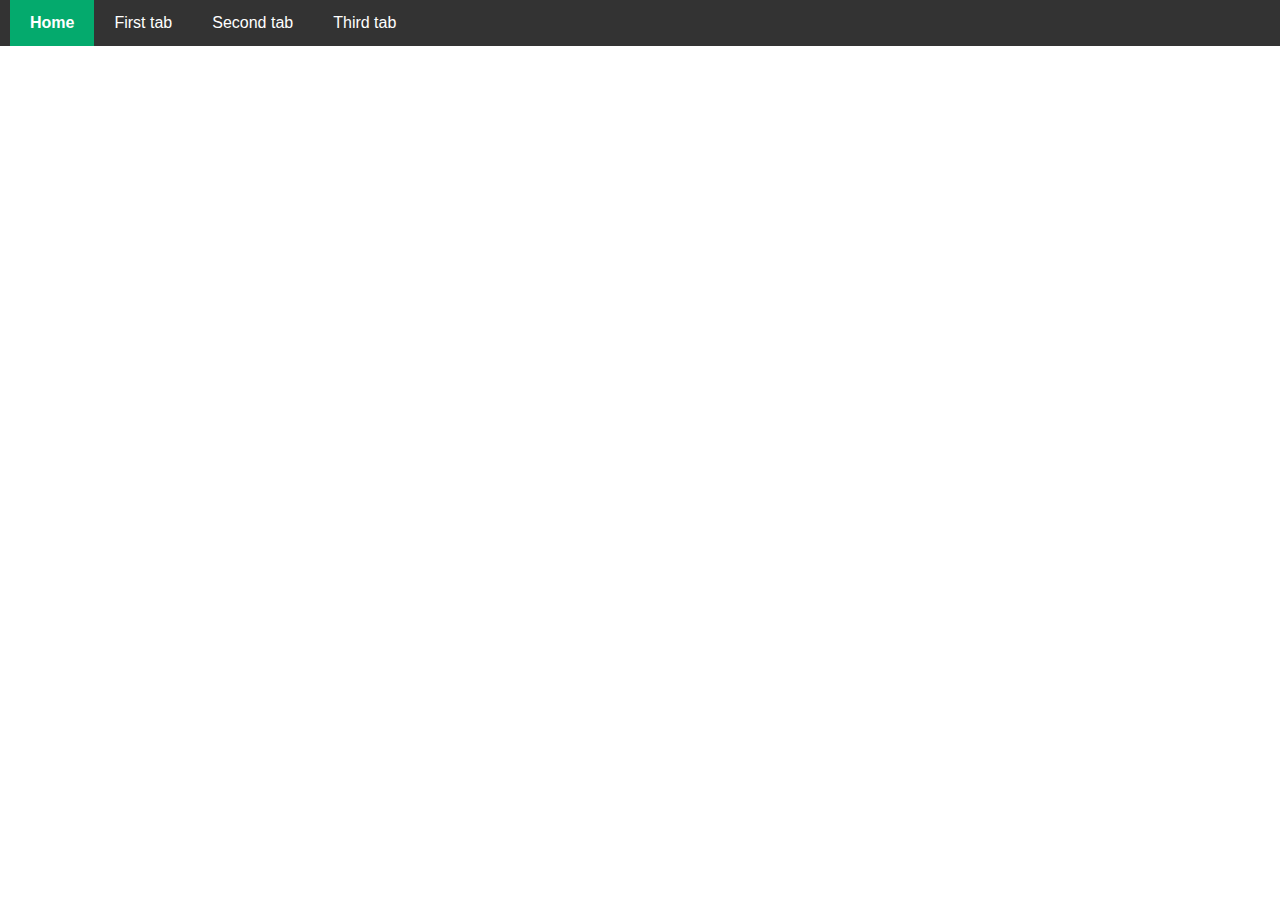
<file: index.html>
<!DOCTYPE html>
<html lang="en">
<head>
    <meta charset="UTF-8">
    <meta name="viewport" content="width=device-width, initial-scale=1.0">
    <title>Document</title>
    <link rel="stylesheet" href="style.css">
</head>
<body>
    <div class="topnav">
        <a class="active" href="home.html" id="home">Home</a>
        <a href="firsttab.html" id="first">First tab</a>
        <a href="secondtab.html"  id="second">Second tab</a>
        <a href="thirdtab.html" id="third">Third tab</a>
      </div>
      <script src="script.js"></script>
</body>
</html>
</file>
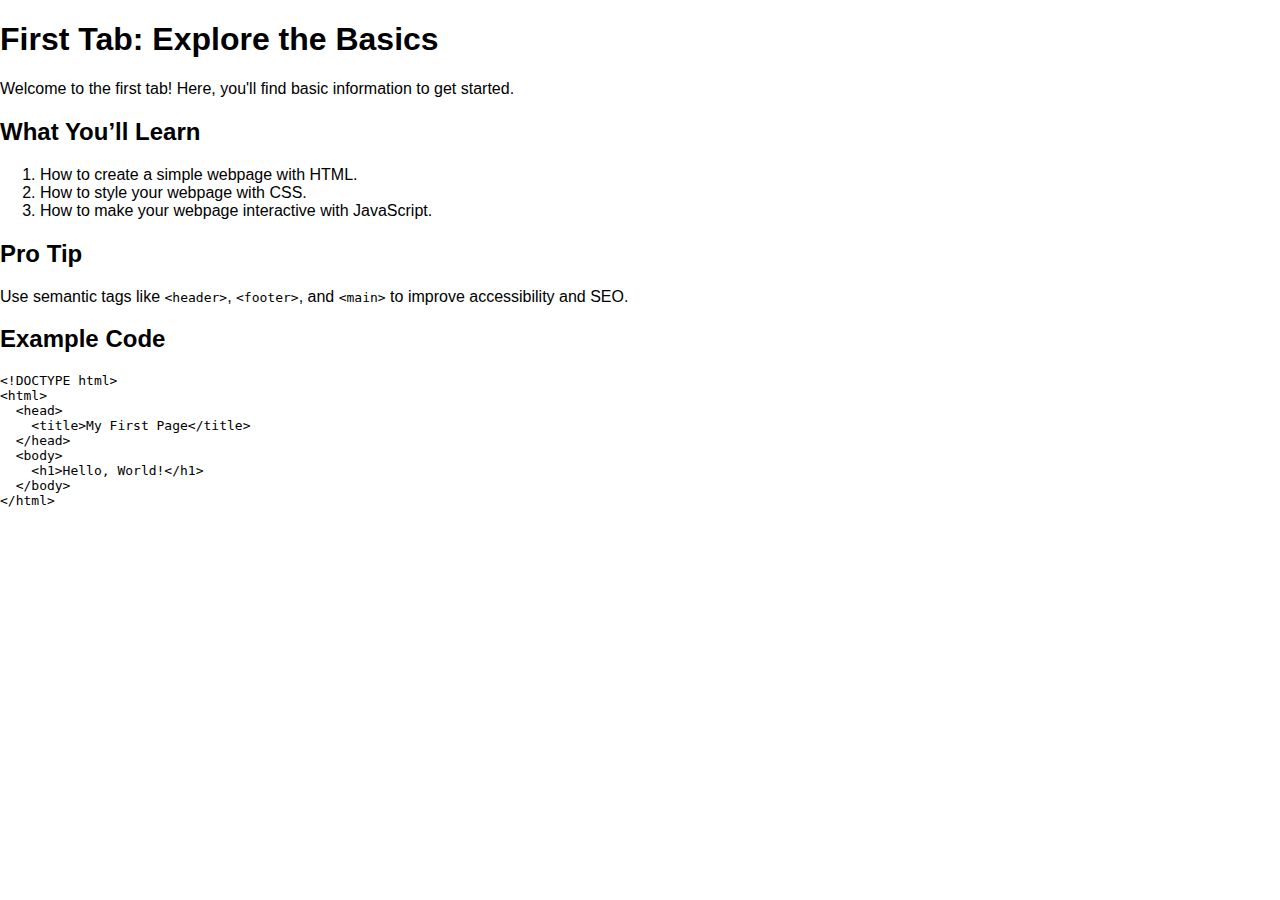
<file: firsttab.html>
<!DOCTYPE html>
<html lang="en">
<head>
    <meta charset="UTF-8">
    <meta name="viewport" content="width=device-width, initial-scale=1.0">
    <title>First Tab</title>
    <link rel="stylesheet" href="style.css">
</head>
<body>
    <h1>First Tab: Explore the Basics</h1>
    <p>Welcome to the first tab! Here, you'll find basic information to get started.</p>
    
    <!-- Introduction Section -->
    <h2>What You’ll Learn</h2>
    <ol>
        <li>How to create a simple webpage with HTML.</li>
        <li>How to style your webpage with CSS.</li>
        <li>How to make your webpage interactive with JavaScript.</li>
    </ol>
    
    <!-- Pro Tip Section -->
    <h2>Pro Tip</h2>
    <p>Use semantic tags like <code>&lt;header&gt;</code>, <code>&lt;footer&gt;</code>, and <code>&lt;main&gt;</code> to improve accessibility and SEO.</p>

    <!-- Example Code -->
    <h2>Example Code</h2>
    <pre>
&lt;!DOCTYPE html&gt;
&lt;html&gt;
  &lt;head&gt;
    &lt;title&gt;My First Page&lt;/title&gt;
  &lt;/head&gt;
  &lt;body&gt;
    &lt;h1&gt;Hello, World!&lt;/h1&gt;
  &lt;/body&gt;
&lt;/html&gt;
    </pre>
</body>
</html>
</file>
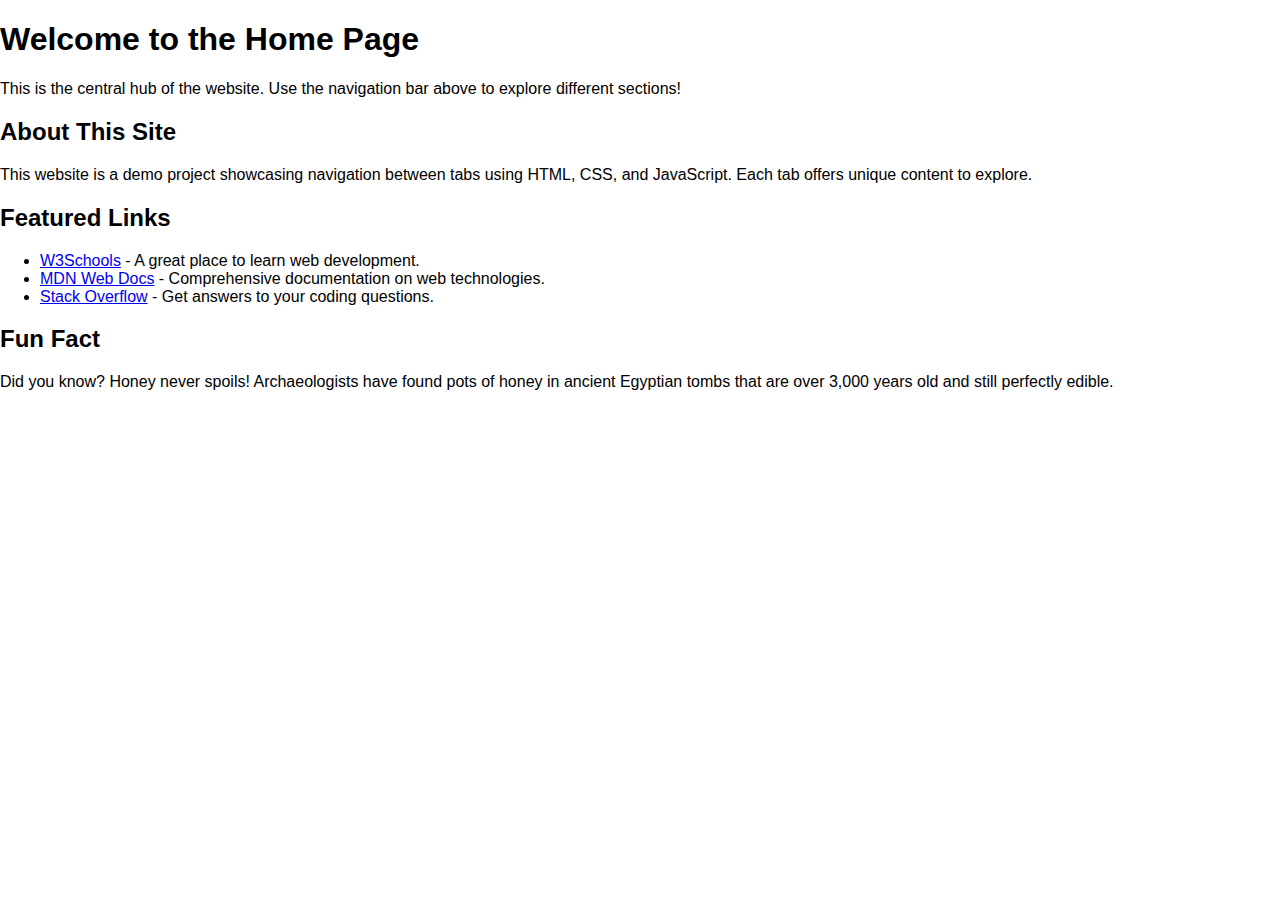
<file: home.html>
<!DOCTYPE html>
<html lang="en">
<head>
    <meta charset="UTF-8">
    <meta name="viewport" content="width=device-width, initial-scale=1.0">
    <title>Home</title>
    <link rel="stylesheet" href="style.css">
</head>
<body>
    <h1>Welcome to the Home Page</h1>
    <p>This is the central hub of the website. Use the navigation bar above to explore different sections!</p>
    
    <!-- About Section -->
    <h2>About This Site</h2>
    <p>This website is a demo project showcasing navigation between tabs using HTML, CSS, and JavaScript. Each tab offers unique content to explore.</p>
    
    <!-- Featured Links Section -->
    <h2>Featured Links</h2>
    <ul>
        <li><a href="https://www.w3schools.com" target="_blank">W3Schools</a> - A great place to learn web development.</li>
        <li><a href="https://developer.mozilla.org" target="_blank">MDN Web Docs</a> - Comprehensive documentation on web technologies.</li>
        <li><a href="https://www.stackoverflow.com" target="_blank">Stack Overflow</a> - Get answers to your coding questions.</li>
    </ul>

    <!-- Fun Fact Section -->
    <h2>Fun Fact</h2>
    <p>Did you know? Honey never spoils! Archaeologists have found pots of honey in ancient Egyptian tombs that are over 3,000 years old and still perfectly edible.</p>
</body>
</html>
</file>
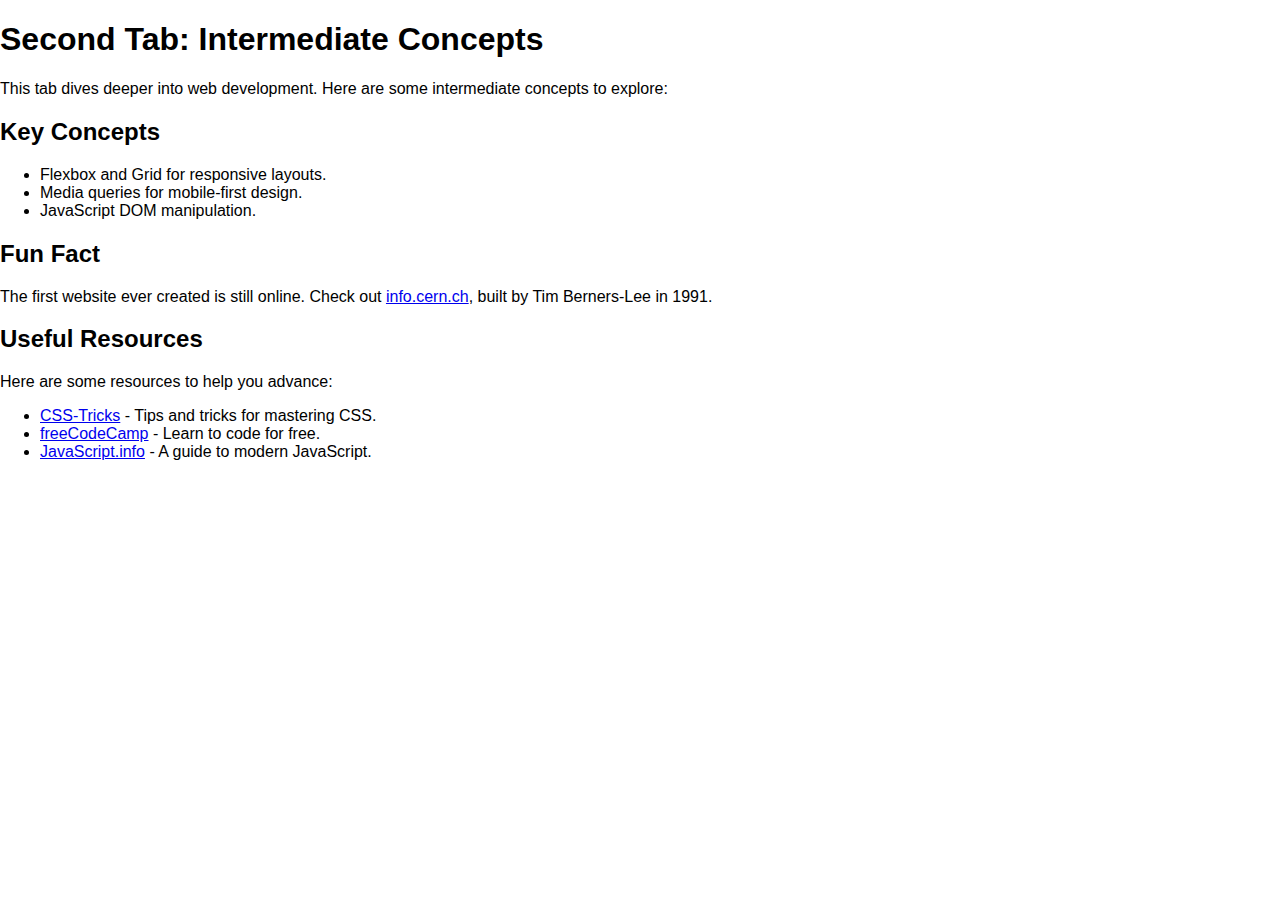
<file: secondtab.html>
<!DOCTYPE html>
<html lang="en">
<head>
    <meta charset="UTF-8">
    <meta name="viewport" content="width=device-width, initial-scale=1.0">
    <title>Second Tab</title>
    <link rel="stylesheet" href="style.css">
</head>
<body>
    <h1>Second Tab: Intermediate Concepts</h1>
    <p>This tab dives deeper into web development. Here are some intermediate concepts to explore:</p>
    
    <!-- Key Concepts Section -->
    <h2>Key Concepts</h2>
    <ul>
        <li>Flexbox and Grid for responsive layouts.</li>
        <li>Media queries for mobile-first design.</li>
        <li>JavaScript DOM manipulation.</li>
    </ul>

    <!-- Fun Fact Section -->
    <h2>Fun Fact</h2>
    <p>The first website ever created is still online. Check out <a href="http://info.cern.ch" target="_blank">info.cern.ch</a>, built by Tim Berners-Lee in 1991.</p>

    <!-- Resource Links Section -->
    <h2>Useful Resources</h2>
    <p>Here are some resources to help you advance:</p>
    <ul>
        <li><a href="https://css-tricks.com" target="_blank">CSS-Tricks</a> - Tips and tricks for mastering CSS.</li>
        <li><a href="https://www.freecodecamp.org" target="_blank">freeCodeCamp</a> - Learn to code for free.</li>
        <li><a href="https://javascript.info" target="_blank">JavaScript.info</a> - A guide to modern JavaScript.</li>
    </ul>
</body>
</html>
</file>
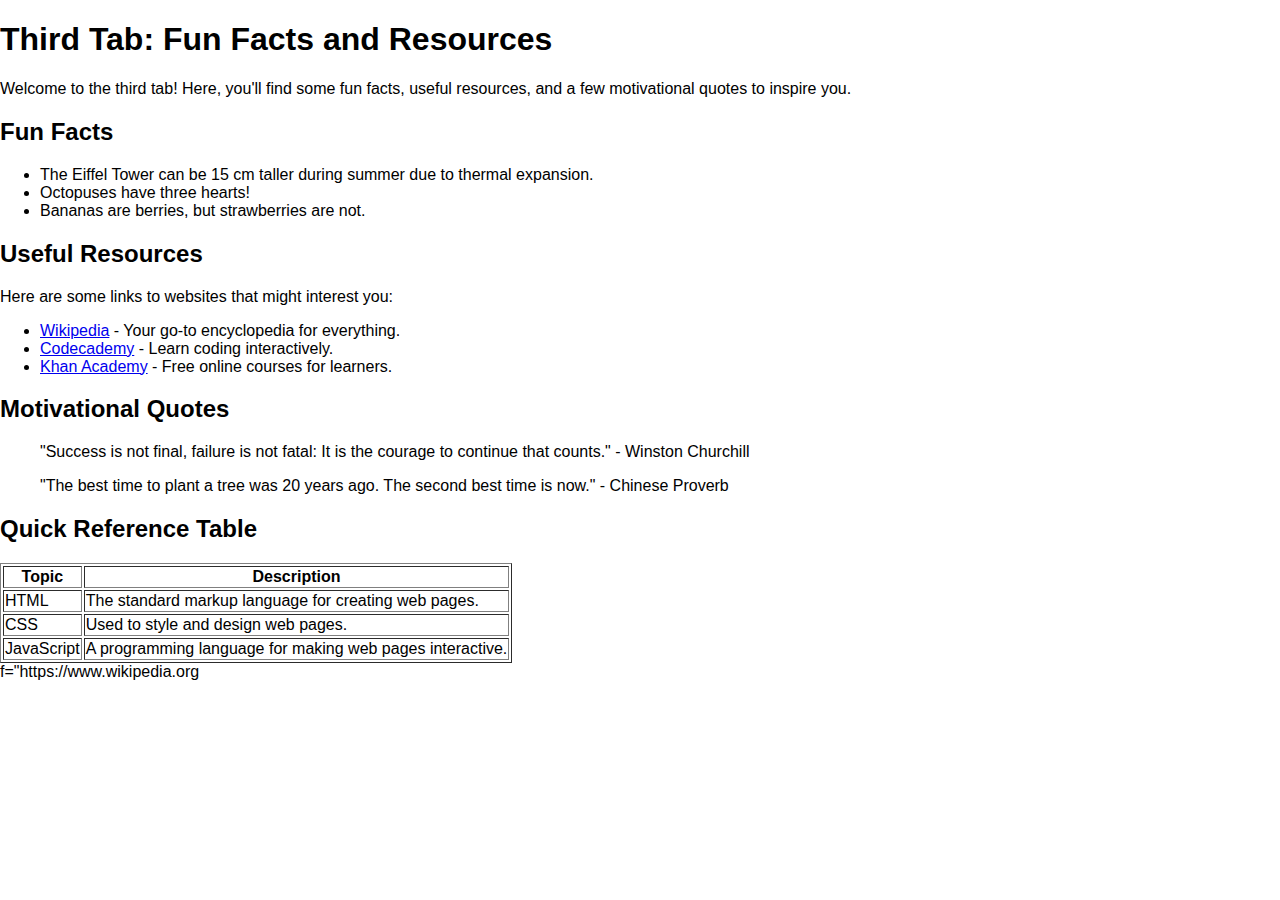
<file: thirdtab.html>
<!DOCTYPE html>
<html lang="en">
<head>
    <meta charset="UTF-8">
    <meta name="viewport" content="width=device-width, initial-scale=1.0">
    <title>Third Tab</title>
    <link rel="stylesheet" href="style.css">
</head>
<body>
    <h1>Third Tab: Fun Facts and Resources</h1>
    
    <p>Welcome to the third tab! Here, you'll find some fun facts, useful resources, and a few motivational quotes to inspire you.</p>
    
    <!-- Fun Facts Section -->
    <h2>Fun Facts</h2>
    <ul>
        <li>The Eiffel Tower can be 15 cm taller during summer due to thermal expansion.</li>
        <li>Octopuses have three hearts!</li>
        <li>Bananas are berries, but strawberries are not.</li>
    </ul>

    <!-- Resource Links Section -->
    <h2>Useful Resources</h2>
    <p>Here are some links to websites that might interest you:</p>
    <ul>
        <li><a href="https://www.wikipedia.org" target="_blank">Wikipedia</a> - Your go-to encyclopedia for everything.</li>
        <li><a href="https://www.codecademy.com" target="_blank">Codecademy</a> - Learn coding interactively.</li>
        <li><a href="https://www.khanacademy.org" target="_blank">Khan Academy</a> - Free online courses for learners.</li>
    </ul>

    <!-- Motivational Quotes Section -->
    <h2>Motivational Quotes</h2>
    <blockquote>
        "Success is not final, failure is not fatal: It is the courage to continue that counts." - Winston Churchill
    </blockquote>
    <blockquote>
        "The best time to plant a tree was 20 years ago. The second best time is now." - Chinese Proverb
    </blockquote>

    <!-- Table for Dummy Data -->
    <h2>Quick Reference Table</h2>
    <table border="1">
        <tr>
            <th>Topic</th>
            <th>Description</th>
        </tr>
        <tr>
            <td>HTML</td>
            <td>The standard markup language for creating web pages.</td>
        </tr>
        <tr>
            <td>CSS</td>
            <td>Used to style and design web pages.</td>
        </tr>
        <tr>
            <td>JavaScript</td>
            <td>A programming language for making web pages interactive.</td>
        </tr>
    </table>
</body>
</html>
f="https://www.wikipedia.org
</file>
<file: style.css>
/* General reset */
body {
    margin: 0;
    font-family: Arial, sans-serif;
  }
  
  /* Navigation bar container */
  .topnav {
    background-color: #333; /* Dark background */
    overflow: hidden; /* Clear floats */
    display: flex; /* Flexbox for alignment */
    padding: 0 10px;
  }
  
  /* Navigation links */
  .topnav a {
    color: white; /* White text */
    text-decoration: none; /* Remove underline */
    padding: 14px 20px; /* Spacing inside links */
    display: block; /* Make links fill the height of the navbar */
    transition: background-color 0.3s, color 0.3s; /* Smooth hover effect */
  }
  
  /* Active link */
  .topnav a.active {
    background-color: #04AA6D; /* Highlight for active tab */
    color: white;
    font-weight: bold;
  }
  
  /* Hover effect */
  .topnav a:hover {
    background-color: #ddd; /* Light gray background */
    color: black; /* Black text */
  }
  
  /* Responsive design */
  @media screen and (max-width: 600px) {
    .topnav {
      flex-direction: column; /* Stack links vertically on small screens */
    }
  }
</file>
